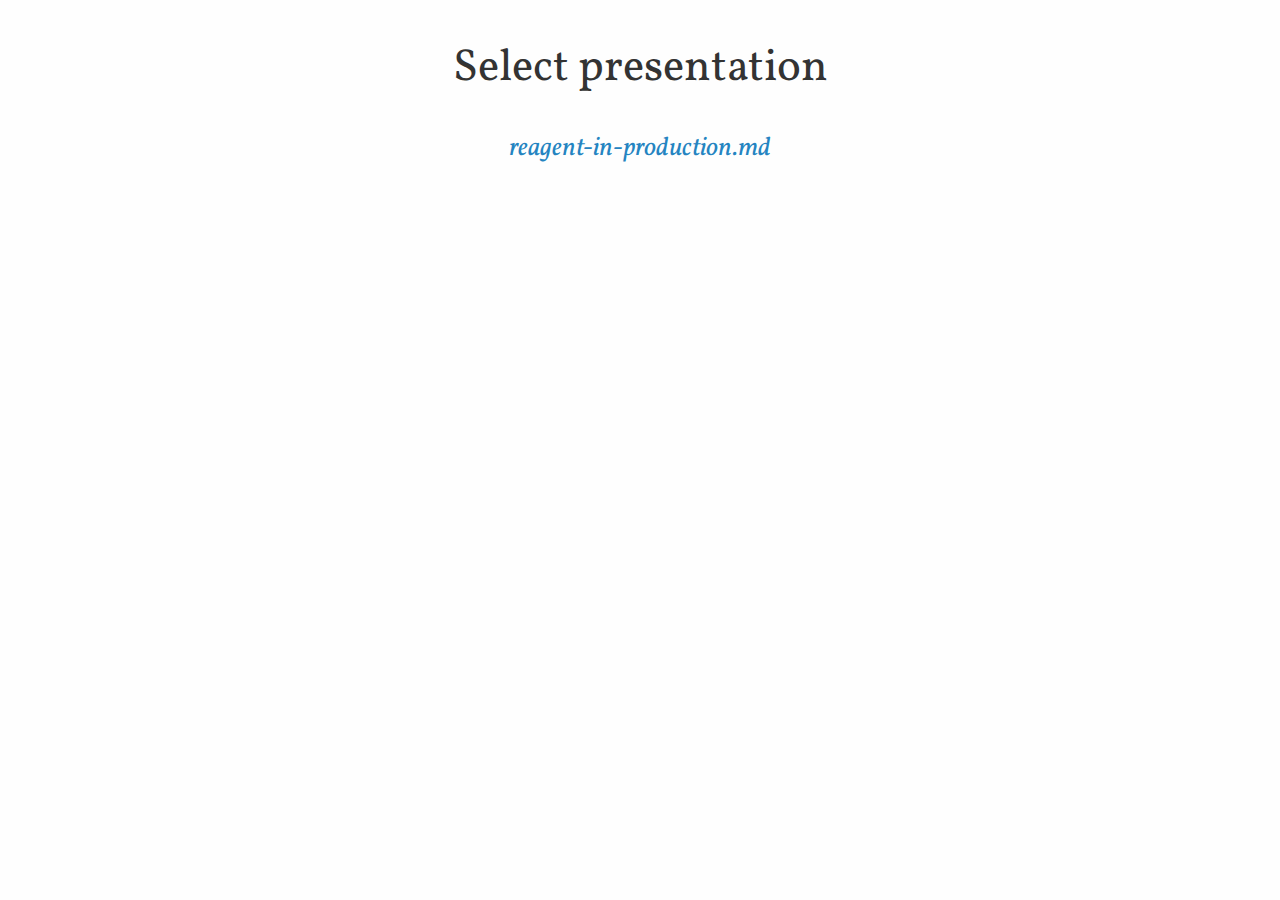
<file: index.html>
<!DOCTYPE html>
<html>
  <head>
    <title>cljs</title>
    <link href="css/style.css" rel="stylesheet" type="text/css">
    <link href="css/customizations.css" rel="stylesheet" type="text/css">
    <link href="css/solarized_dark.css" rel="stylesheet" type="text/css">
    <script src="js/markdown.min.js" type="text/javascript"></script>
    <script src="js/highlight.pack.js" type="text/javascript"></script>
  </head>
  <body>
    <script src="js/compiled/presentation_tool.js" type="text/javascript"></script>
  </body>
</html>
</file>
<file: css/style.css>
@import url(http://fonts.googleapis.com/css?family=Vollkorn:400,400italic,700,700italic&subset=latin);

html, body {
        padding:1em;
        margin:auto;
        max-width:60em;
        background:#fefefe;
	}
body {
	font: 1.4em "Vollkorn", Palatino, Times;
	color: #333;
	line-height: 1.4;
	text-align: justify;
	}
header, nav, article, footer {
	width: 700px;
	margin:0 auto;
	}
article {
	margin-top: 4em;
	margin-bottom: 4em;
	min-height: 400px;
	}
footer {
	margin-bottom:50px;
	}
video {
	margin: 2em 0;
	border:1px solid #ddd;
	}

nav {
	font-size: .9em;
	font-style: italic;
	border-bottom: 1px solid #ddd;
	padding: 1em 0;
	}
nav p {
	margin: 0;
	}

/* Typography
-------------------------------------------------------- */

h1 {
	margin-top: 0;
	font-weight: normal;
	}
h2 {
	font-weight: normal;
	}
h3 {
	font-weight: normal;
	font-style: italic;
	}
p {
	margin-top:0;
	-webkit-hypens:auto;
	-moz-hypens:auto;
	hyphens:auto;
	}
ul {
	list-style: square;
	padding-left:1.2em;
	}
ol {
	padding-left:1.2em;
	}
blockquote {
	margin-left: 1em;
	padding-left: 1em;
	border-left: 1px solid #ddd;
	}
code {
	font-family: "Consolas", "Menlo", "Monaco", monospace, serif;
	font-size: .9em;
	background: white;
	}
a {
	color: #2484c1;
	text-decoration: none;
	}
a:hover {
	text-decoration: underline;
	}
a img {
	border:none;
	}
h1 a, h1 a:hover {
	color: #333;
	text-decoration: none;
	}
hr {
	color : #ddd;
	height : 1px;
	margin: 2em 0;
	border-top : solid 1px #ddd;
	border-bottom : none;
	border-left: 0;
	border-right: 0;
	}
p#heart{
	font-size: 2em;
	line-height: 1;
	text-align: center;
	color: #ccc;
	}
.red {
	color:#B50000;
	}

/* Home Page
--------------------------- */

body#index li {
	margin-bottom: 1em;
	}


/* iPad
-------------------------------------------------------- */
@media only screen and (max-device-width: 1024px) {
body {
	font-size: 120%;
	line-height: 1.4;
	}
} /* @iPad */

/* iPhone
-------------------------------------------------------- */
@media only screen and (max-device-width: 480px) {
body {
	text-align: left;
	}
article, footer {
	width: auto;
	}
article {
	padding: 0 10px;
	}
} /* @iPhone */
</file>
<file: css/customizations.css>
h1, h2, h3, h4, h5 {
        text-align: center;
        vertical-align: middle;
}

.slide-1 img{
        height: 20rem;
}

.slide-2 img {
        height: 10rem;
}

.slide-3 img {
        height: 46rem;
}

.slide-4 img {
        height: 45rem;
}

.slide-5 img, .slide-6 img {
        max-width: 45rem;
        padding-top: 0;
}

.slide-7 img , .slide-8 img {
        max-height: 160px;
}

.slide-8 h4 {

}

img {
        max-width: 100%;
}

body {
    overflow:hidden;
}
</file>
<file: css/solarized_dark.css>
/*

Orginal Style from ethanschoonover.com/solarized (c) Jeremy Hull <sourdrums@gmail.com>

*/

.hljs {
  display: block;
  overflow-x: auto;
  padding: 0.5em;
  background: #002b36;
  color: #839496;
  -webkit-text-size-adjust: none;
}

.hljs-comment,
.diff .hljs-header,
.hljs-doctype,
.hljs-pi,
.lisp .hljs-string,
.hljs-javadoc {
  color: #586e75;
}

/* Solarized Green */
.hljs-keyword,
.hljs-winutils,
.method,
.hljs-addition,
.css .hljs-tag,
.hljs-request,
.hljs-status,
.nginx .hljs-title {
  color: #859900;
}

/* Solarized Cyan */
.hljs-number,
.hljs-command,
.hljs-string,
.hljs-tag .hljs-value,
.hljs-rules .hljs-value,
.hljs-phpdoc,
.hljs-dartdoc,
.tex .hljs-formula,
.hljs-regexp,
.hljs-hexcolor,
.hljs-link_url {
  color: #2aa198;
}

/* Solarized Blue */
.hljs-title,
.hljs-localvars,
.hljs-chunk,
.hljs-decorator,
.hljs-built_in,
.hljs-identifier,
.vhdl .hljs-literal,
.hljs-id,
.css .hljs-function {
  color: #268bd2;
}

/* Solarized Yellow */
.hljs-attribute,
.hljs-variable,
.lisp .hljs-body,
.smalltalk .hljs-number,
.hljs-constant,
.hljs-class .hljs-title,
.hljs-parent,
.hljs-type,
.hljs-link_reference {
  color: #b58900;
}

/* Solarized Orange */
.hljs-preprocessor,
.hljs-preprocessor .hljs-keyword,
.hljs-pragma,
.hljs-shebang,
.hljs-symbol,
.hljs-symbol .hljs-string,
.diff .hljs-change,
.hljs-special,
.hljs-attr_selector,
.hljs-subst,
.hljs-cdata,
.css .hljs-pseudo,
.hljs-header {
  color: #cb4b16;
}

/* Solarized Red */
.hljs-deletion,
.hljs-important {
  color: #dc322f;
}

/* Solarized Violet */
.hljs-link_label {
  color: #6c71c4;
}

.tex .hljs-formula {
  background: #073642;
}
</file>
